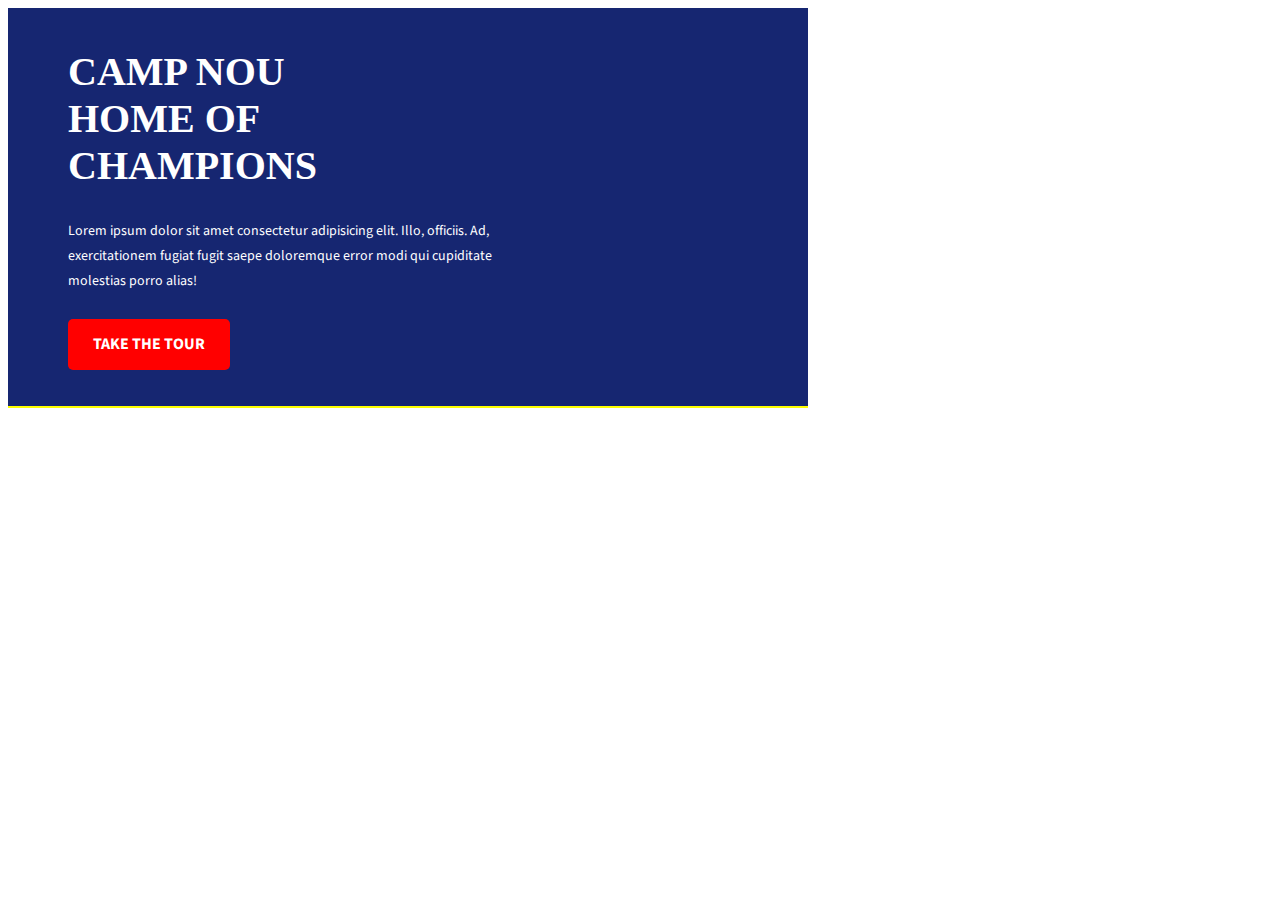
<file: CSS Example/index.html>
<!DOCTYPE html>
<html lang="en">
<head>
    <meta charset="UTF-8">
    <meta http-equiv="X-UA-Compatible" content="IE=edge">
    <meta name="viewport" content="width=device-width, initial-scale=1.0">
    <title>CSS Example</title>
    <link rel="stylesheet" href="style.css">
    <link href="https://fonts.googleapis.com/css2?family=Mada:wght@200;300;400;500;600;700;900&family=Poppins:wght@100;200;300;400;500;600;700;800;900&family=Work+Sans&display=swap" rel="stylesheet">
</head>
<body>
    <div>
        <h1>Camp nou <br/> home of champions</h1>
        <p>
            Lorem ipsum dolor sit amet consectetur adipisicing elit. 
            Illo, officiis. Ad, exercitationem fugiat fugit saepe doloremque
             error modi qui cupiditate molestias porro alias!
        </p>
        <a href="#">take the tour</a>
    </div>
</body>
</html>
</file>
<file: CSS Example/style.css>
div {
    width: 800px;
    height: 400px;
    background-color: #162671;
    color: white;
    padding-top: 40px;
    padding-left: 60px;
    padding-right: 300px;
    box-sizing: border-box;
    border-bottom: 2px solid yellow;
}

div h1 {
    margin: 0px;
    font-size: 40px;
    font-family: roboto;
    text-transform: uppercase;
}

div p {
    font-family: mada;
    font-size: 14px;
    margin-top: 30px;
    line-height: 25px;
    margin-bottom: 40px;
}

div a {
    color: white;
    font-family: mada;
    font-weight: 700;
    padding: 15px 25px;
    background-color: red;
    text-transform: uppercase;
    text-decoration: none;
    border-radius: 5px;
}


.sidebar {
    flex: 1;
    height: calc(100vh - 50px);
    background-color: rgb(251, 251, 255);
    position: sticky;
    top: 50px;
  }

  .sidebarWrapper {
    padding: 20px;
    color: #555;
  }

  .sidebarMenu {
    margin-bottom: 10px;
  }
</file>
